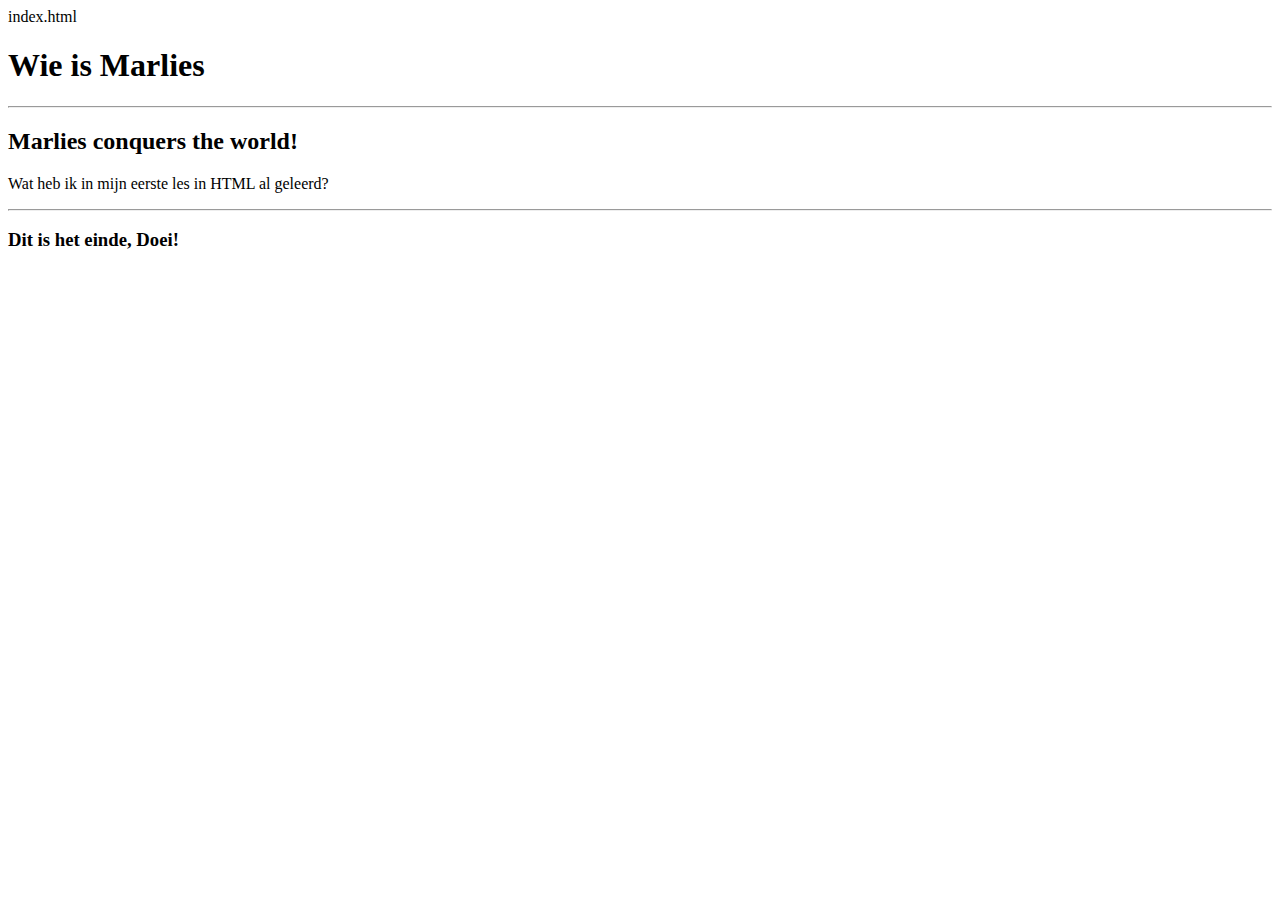
<file: index.html>
index.html
<!DOCTYPE html>
<html>
    <head>
        <title> Mijn eerst HTML pagina </title>
    </head>
    <body>
       <h1> Wie is Marlies </h1>
       <hr></hr>
       <h2> Marlies conquers the world! </h2>
       <p> Wat heb ik in mijn eerste les in HTML al geleerd? </p>
        <hr></hr>
       <h3> Dit is het einde, Doei! </h3>
    </body>
</html>
</file>
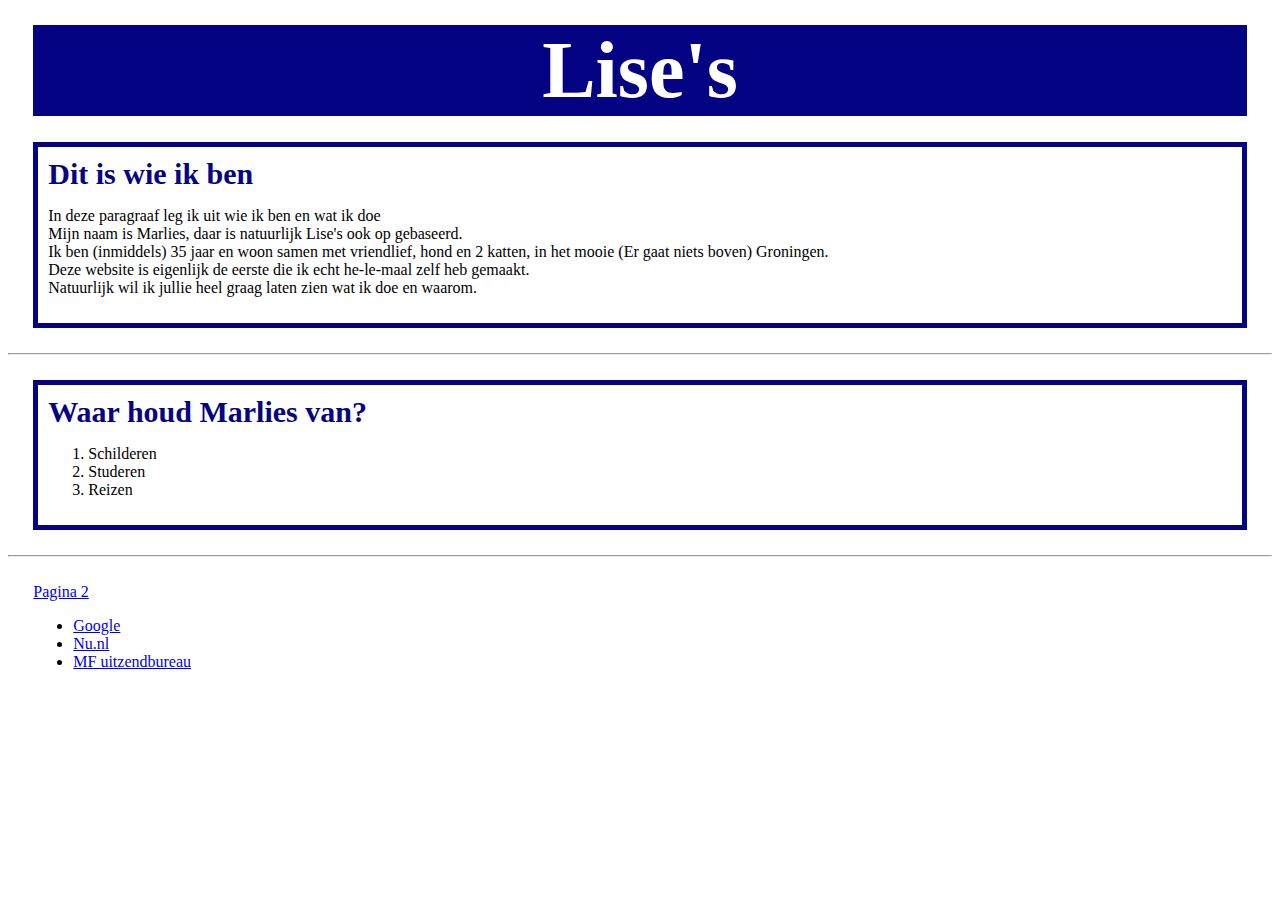
<file: CSS_002/index.html>
<!DOCTYPE html>
<html>
    <head>
        <!-- hier zet je de code in de head tags -->
        <title> Lise's </title>
        <link rel="stylesheet" type="text/css" href="styles.css">
    </head>
    <body>
        <header>
            <h1 id="blue-background"> Lise's </h1>
        </header>
    <main>
        <section class="blue-border">
            <h2> Dit is wie ik ben</h2>
            <p>In deze paragraaf leg ik uit wie ik ben en wat ik doe <br> Mijn naam is Marlies, daar is natuurlijk Lise's ook op gebaseerd. <br> Ik ben (inmiddels) 35 jaar en woon samen met vriendlief, hond en 2 katten, in het mooie (Er gaat niets boven) Groningen. <br> Deze website is eigenlijk de eerste die ik echt he-le-maal zelf heb gemaakt. <br> Natuurlijk wil ik jullie heel graag laten zien wat ik doe en waarom.</p>
        </section>
        <hr>
        <section class="blue-border">
            <h2>Waar houd Marlies van?</h2>
            <ol>
                <li>Schilderen</li>
                <li>Studeren</li>
                <li>Reizen</li>
            </ol>
        </section>
    </main>
        <hr>
        <footer>
        <nav>
            <a href="pagina_2.html">Pagina 2</a>
            <ul>
                <li> <a href="http://www.google.com" target="blanc">Google</a></li>
                <li> <a href="http://www.nu.nl" target="blanc">Nu.nl</a></li>
                <li> <a href="http://www.mf.nl" target="blanc">MF uitzendbureau</a></li>
            </ul>
        </nav>
        </footer>
       <!-- hier zet je de code in de body tags-->
    </body>
</html>
</file>
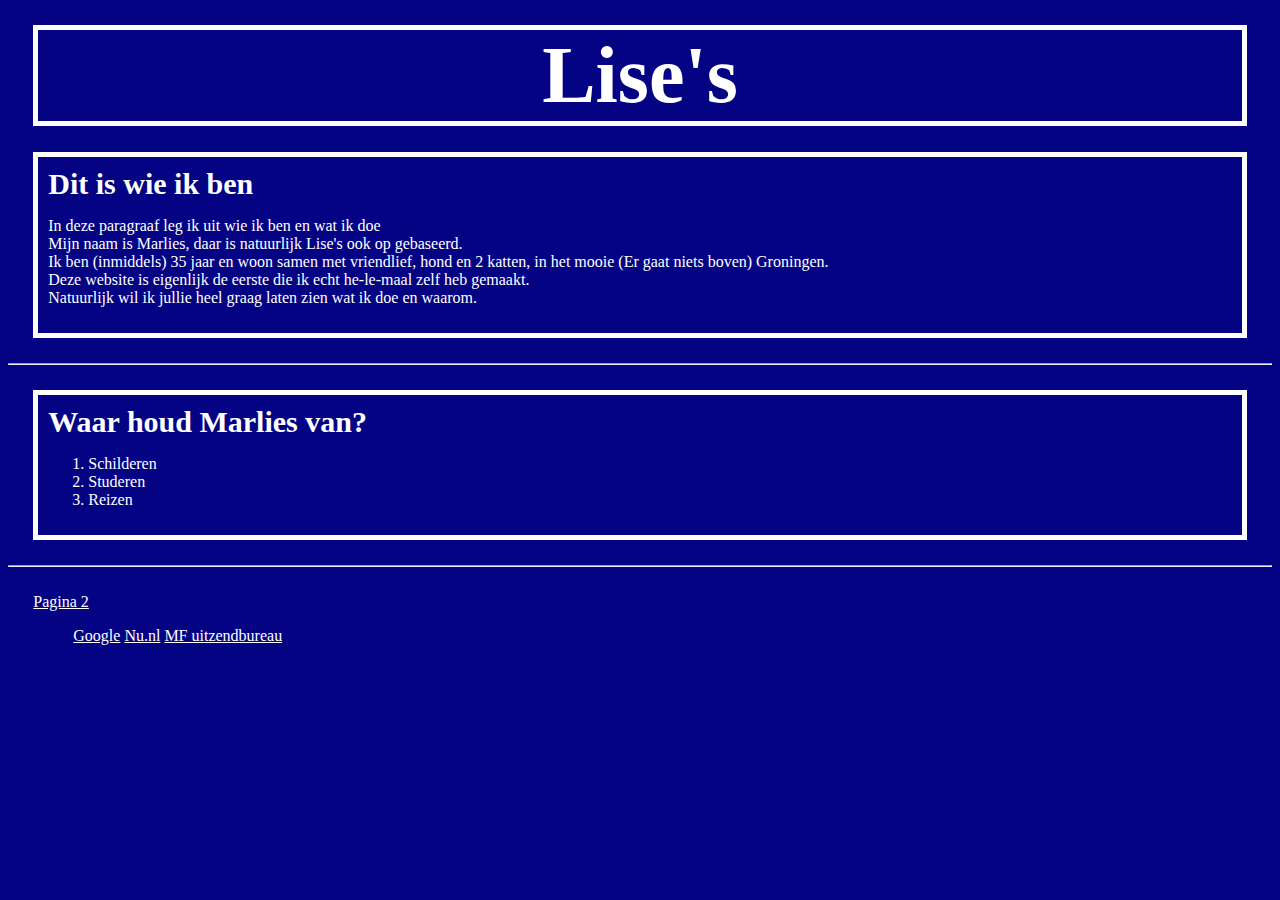
<file: CSS_003_Mobile/index.html>
<!DOCTYPE html>
<html>
    <head>
        <!-- hier zet je de code in de head tags -->
        <title> Lise's </title>
        <link rel="stylesheet" type="text/css" href="styles.css">
    </head>
    <body>
        <header>
            <h1 id="blue-background"> Lise's </h1>
        </header>
    <main>
        <section class="blue-border">
            <h2> Dit is wie ik ben</h2>
            <p>In deze paragraaf leg ik uit wie ik ben en wat ik doe <br> Mijn naam is Marlies, daar is natuurlijk Lise's ook op gebaseerd. <br> Ik ben (inmiddels) 35 jaar en woon samen met vriendlief, hond en 2 katten, in het mooie (Er gaat niets boven) Groningen. <br> Deze website is eigenlijk de eerste die ik echt he-le-maal zelf heb gemaakt. <br> Natuurlijk wil ik jullie heel graag laten zien wat ik doe en waarom.</p>
        </section>
        <hr>
        <section class="blue-border">
            <h2>Waar houd Marlies van?</h2>
            <ol>
                <li>Schilderen</li>
                <li>Studeren</li>
                <li>Reizen</li>
            </ol>
        </section>
    </main>
        <hr>
        <footer>
        <nav>
            <a href="pagina_2.html">Pagina 2</a>
            <ul>
                <li class="inline"> <a href="http://www.google.com" target="blanc">Google</a></li>
                <li class="inline"> <a href="http://www.nu.nl" target="blanc">Nu.nl</a></li>
                <li class="inline"> <a href="http://www.mf.nl" target="blanc">MF uitzendbureau</a></li>
            </ul>
        </nav>
        </footer>
       <!-- hier zet je de code in de body tags-->
    </body>
</html>
</file>
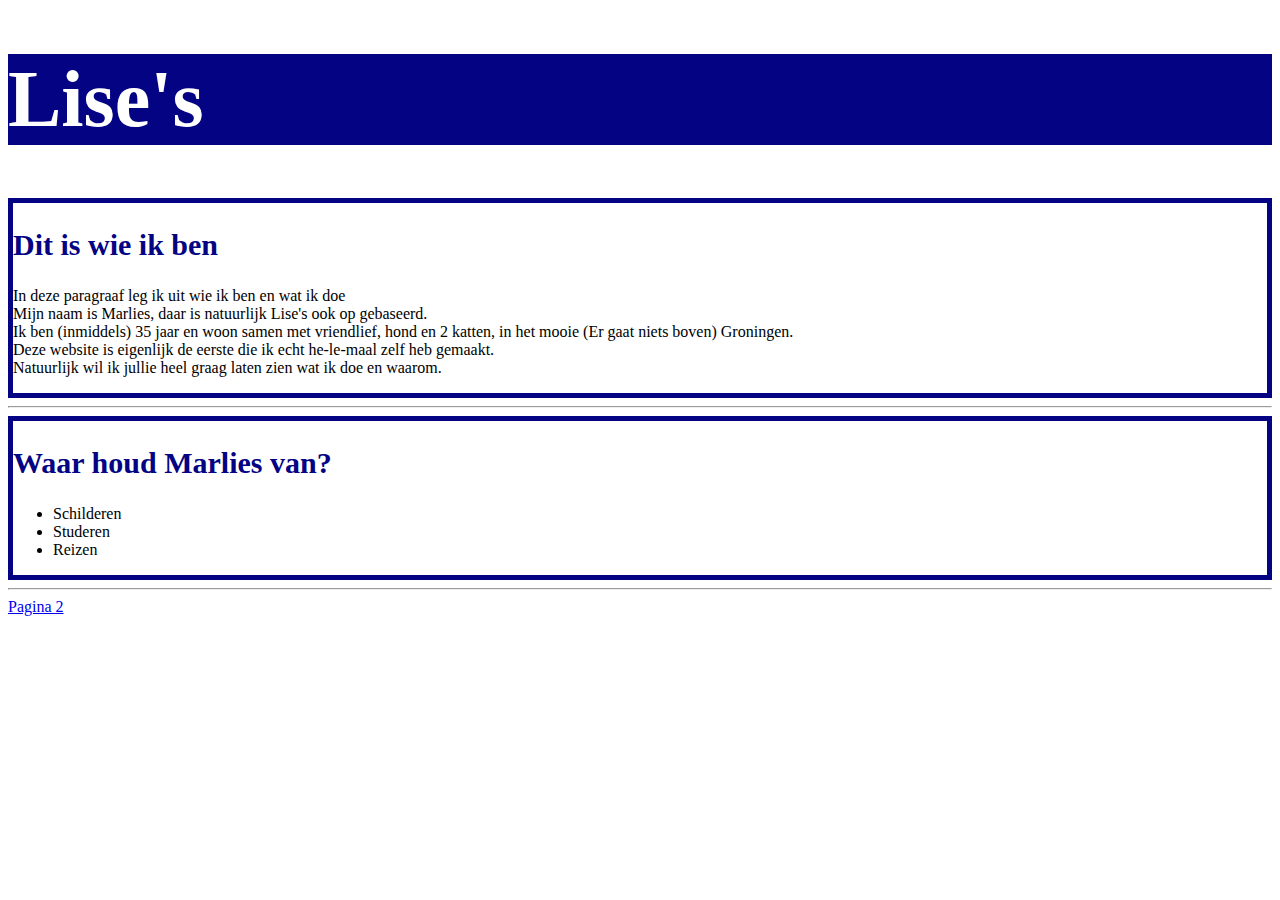
<file: Herhaling_CSS/index.html>
<!DOCTYPE html>
<html>
    <head>
        <!-- hier zet je de code in de head tags -->
        <title> Lise's </title>
        <link rel="stylesheet" type="text/css" href="styles.css">
    </head>
    <body>
        <header>
        <h1 id="blue-background"> Lise's </h1>
    </header>
    <main>
        <section class="blue-border">
        <h2> Dit is wie ik ben</h2>
        <p>In deze paragraaf leg ik uit wie ik ben en wat ik doe <br> Mijn naam is Marlies, daar is natuurlijk Lise's ook op gebaseerd. <br> Ik ben (inmiddels) 35 jaar en woon samen met vriendlief, hond en 2 katten, in het mooie (Er gaat niets boven) Groningen. <br> Deze website is eigenlijk de eerste die ik echt he-le-maal zelf heb gemaakt. <br> Natuurlijk wil ik jullie heel graag laten zien wat ik doe en waarom.</p>
            </section>
        <hr>
        <section class="blue-border">
            <h2>Waar houd Marlies van?</h2>
            <ul>
                <li>Schilderen</li>
                <li>Studeren</li>
                <li>Reizen</li>
            </ul>
        </section>
        </main>
            <hr>
            <footer>
                <nav>
            <a href="pagina_2.html">Pagina 2</a>
        </nav>
        </footer>
       <!-- hier zet je de code in de body tags-->
    </body>
</html>
</file>
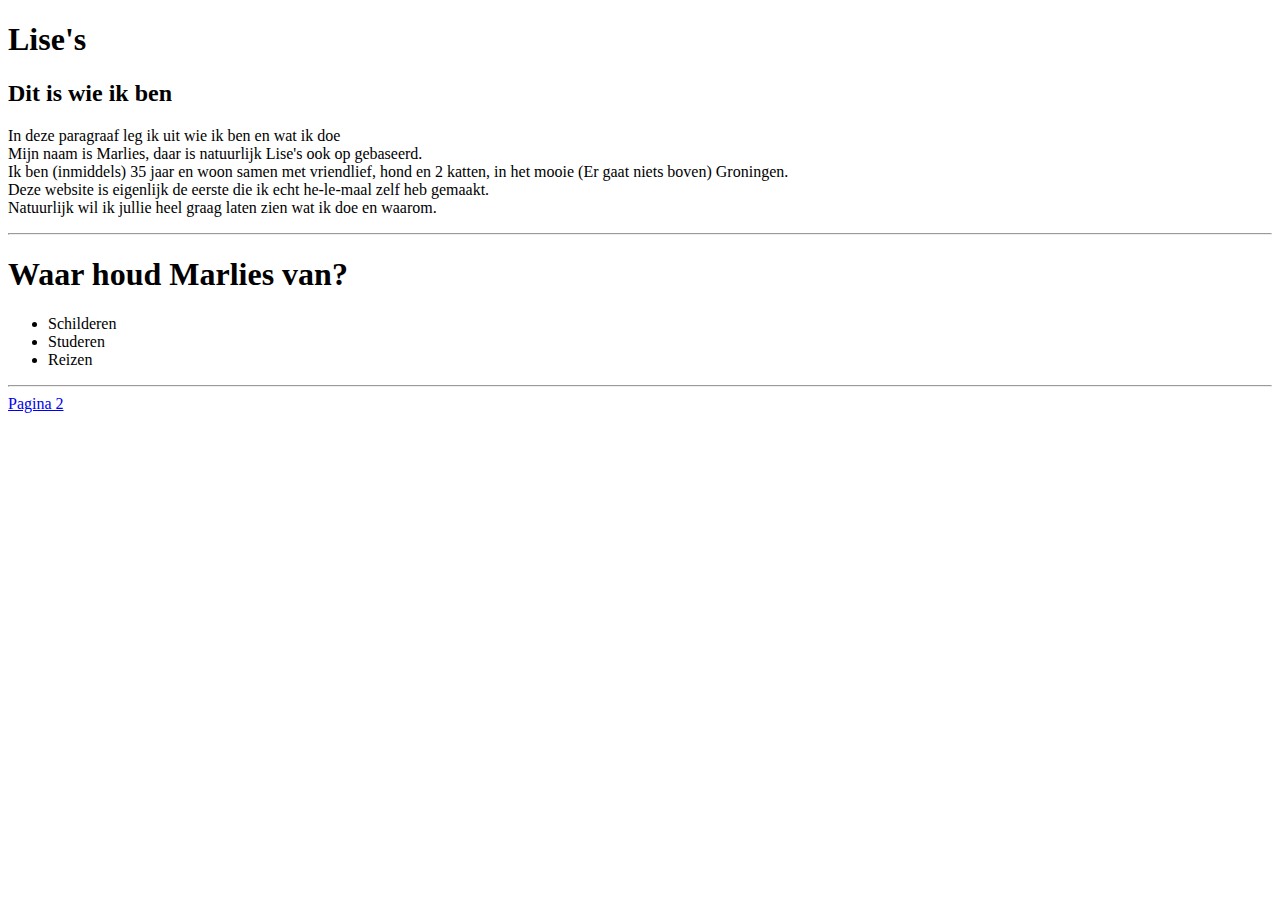
<file: Herhaling_HTML_Lise's/index.html>
<!DOCTYPE html>
<html>
    <head>
        <!-- hier zet je de code in de head tags -->
        <title> Lise's </title>
    </head>
    <body>
        <h1> Lise's </h1>
        <h2> Dit is wie ik ben</h2>
        <p>In deze paragraaf leg ik uit wie ik ben en wat ik doe <br> Mijn naam is Marlies, daar is natuurlijk Lise's ook op gebaseerd. <br> Ik ben (inmiddels) 35 jaar en woon samen met vriendlief, hond en 2 katten, in het mooie (Er gaat niets boven) Groningen. <br> Deze website is eigenlijk de eerste die ik echt he-le-maal zelf heb gemaakt. <br> Natuurlijk wil ik jullie heel graag laten zien wat ik doe en waarom.</p>
            <hr>
            <h1>Waar houd Marlies van?</h1>
            <ul>
                <li>Schilderen</li>
                <li>Studeren</li>
                <li>Reizen</li>
            </ul>
            <hr>
            <a href="pagina_2.html">Pagina 2</a>
       <!-- hier zet je de code in de body tags-->
    </body>
</html>
</file>
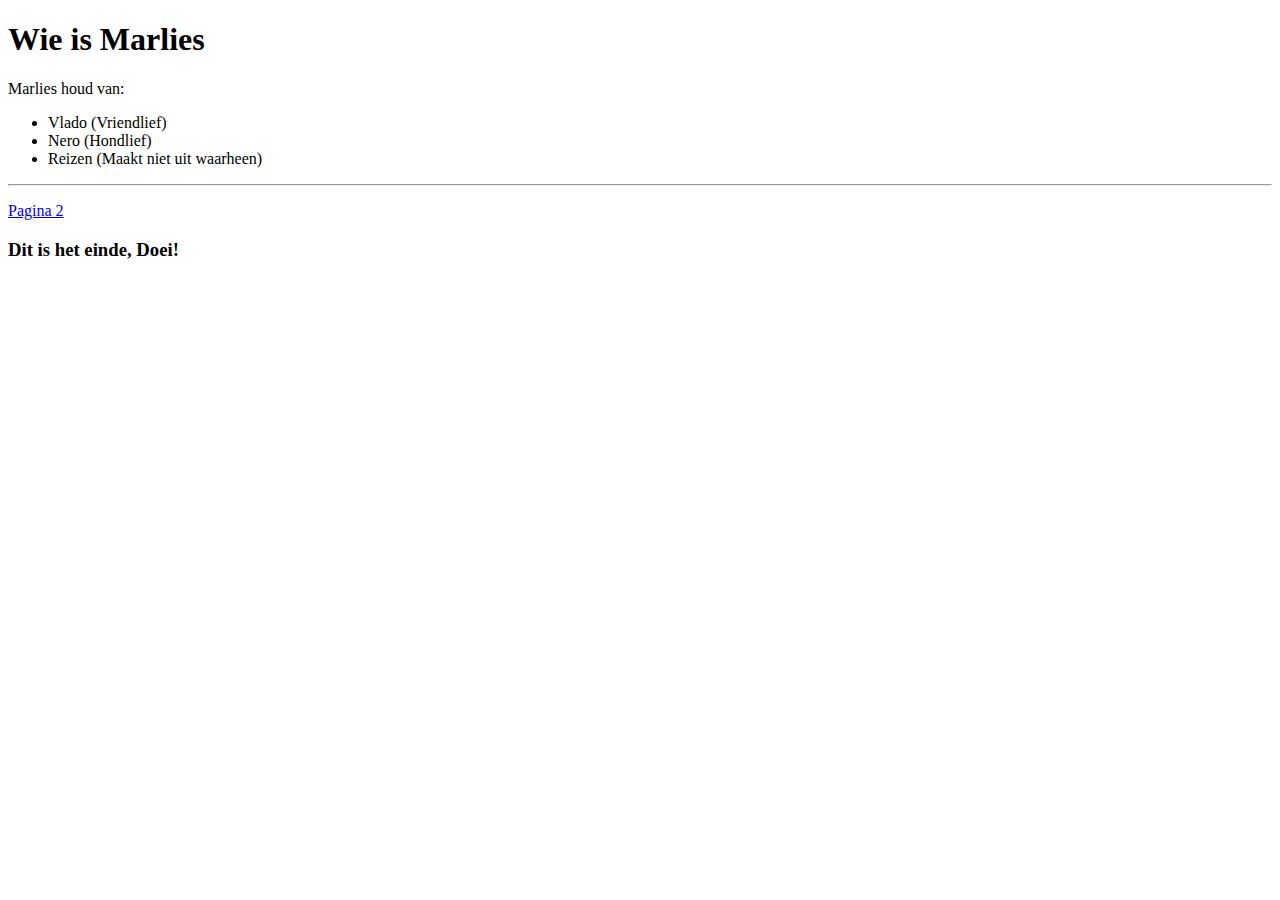
<file: 2e opdracht.html>
<!DOCTYPE html>
<html>
    <head>
        <title> Mijn eerste HTML pagina </title>
    </head>
    <body>
       <h1> Wie is Marlies </h1>
        <p>Marlies houd van:</p>
       <ul>
           <li>Vlado (Vriendlief)</li>
           <li>Nero (Hondlief)</li>
           <li>Reizen (Maakt niet uit waarheen)</li>
       </ul>
       <hr></hr>
       <a href="C:\Users\marli\Documents\Winc_Academy\1e_HTML_pagina\About.html" target="_blank"><p>Pagina 2</p></a>
       <h3> Dit is het einde, Doei! </h3>
    </body>
</html>
</file>
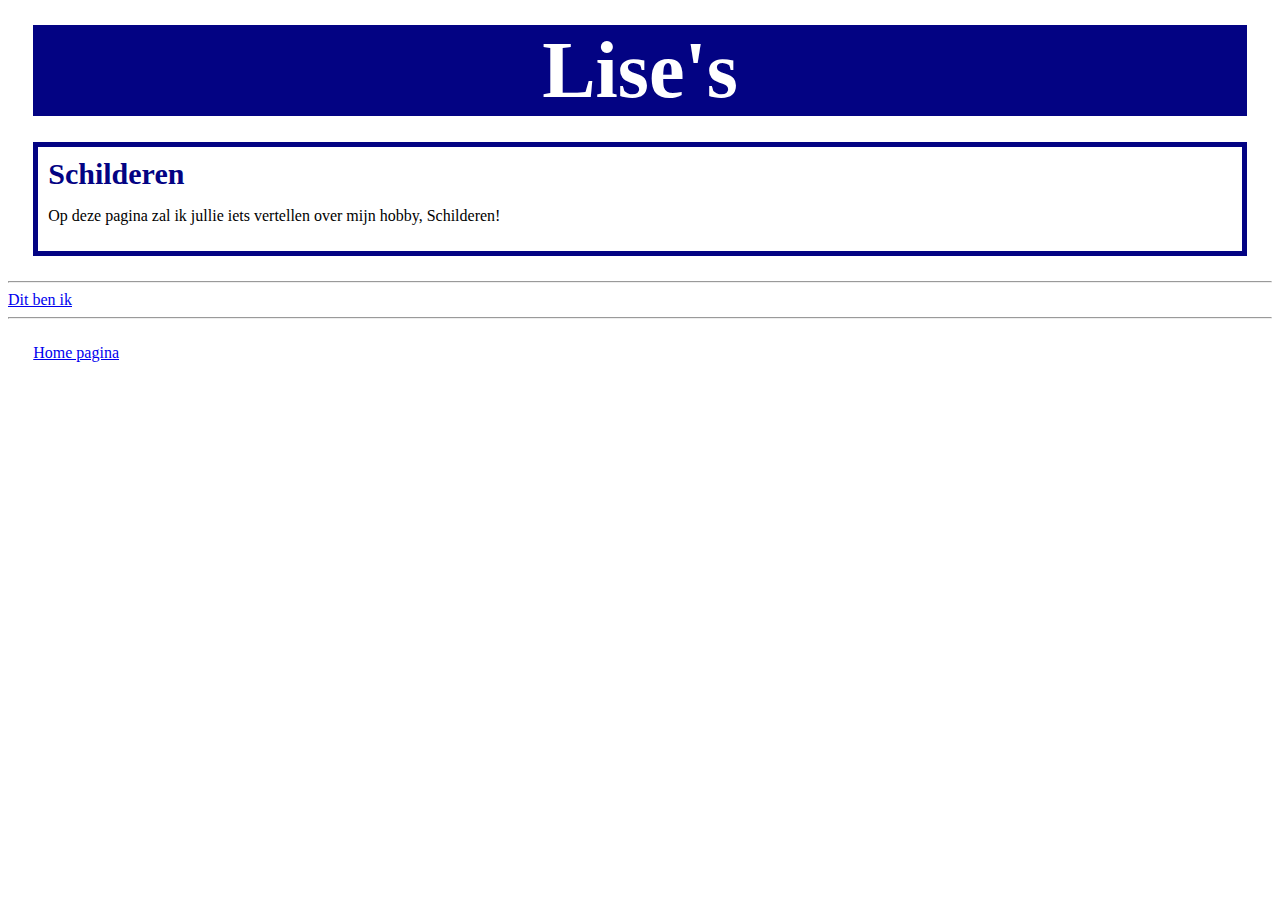
<file: CSS_002/pagina_2.html>
<!DOCTYPE html>
<html>
    <head>
        <!-- hier zet je de code in de head tags -->
        <title> Lise's 2e pagina</title>
        <link rel="stylesheet" type="text/css" href="styles.css">
    </head>
    <body>
        <header>
            <h1 id="blue-background"> Lise's </h1>
        </header>
        <section class="blue-border">
        <h2> Schilderen</h2>
        <p>Op deze pagina zal ik jullie iets vertellen over mijn hobby, Schilderen!</p>
    </section>
        <hr>
        <section>
        <a href="Marlies in Slovenië.jpg" target="_blank">Dit ben ik</a>
    </section>
        <hr>
        <footer>
            <nav>
        <a href="index.html">Home pagina</a>
    </nav>
    </footer>
       <!-- hier zet je de code in de body tags-->
    </body>
</html>
</file>
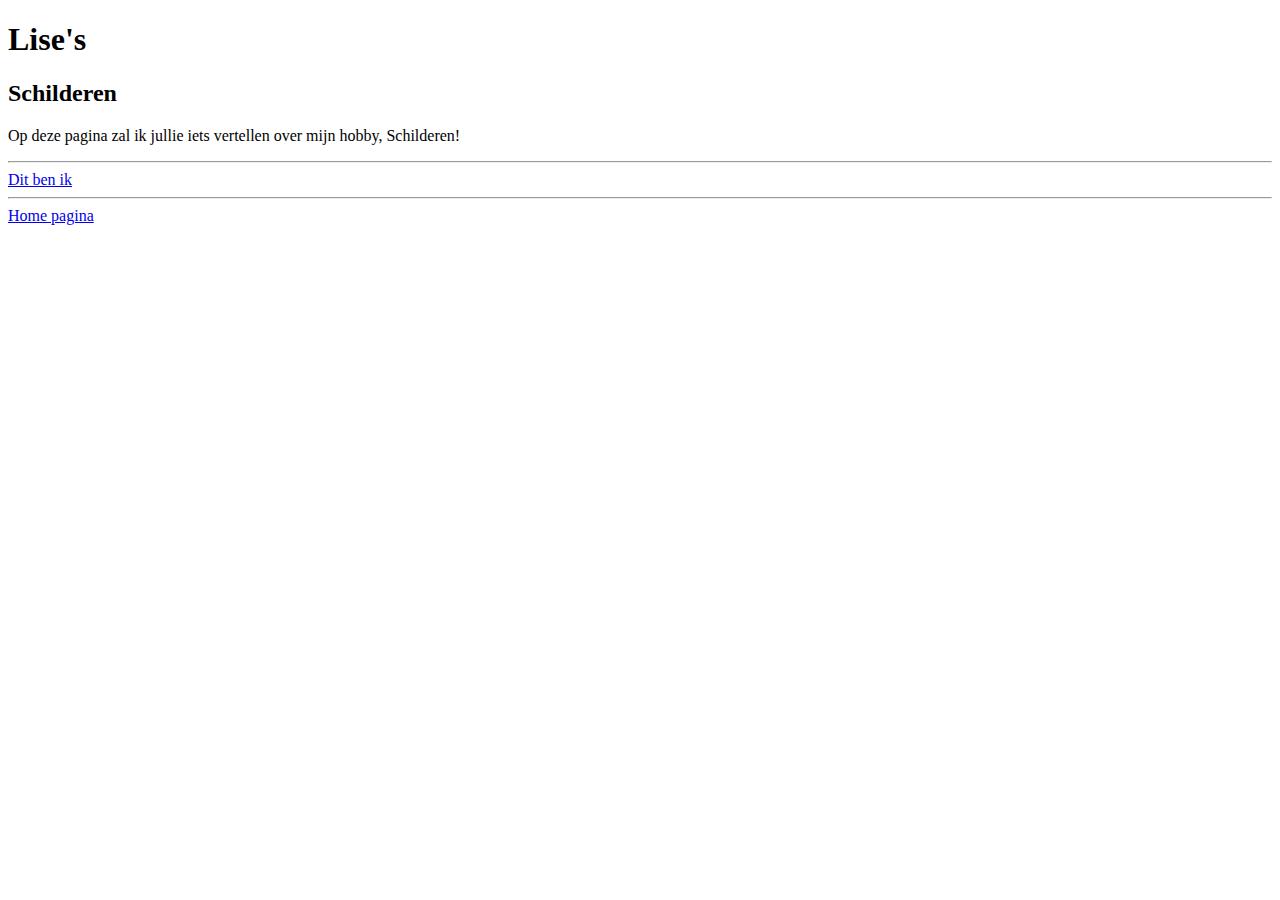
<file: Herhaling_HTML_Lise's/pagina_2.html>
<!DOCTYPE html>
<html>
    <head>
        <!-- hier zet je de code in de head tags -->
        <title> Lise's 2e pagina</title>
    </head>
    <body>
        <h1> Lise's </h1>
        <h2> Schilderen</h2>
        <p>Op deze pagina zal ik jullie iets vertellen over mijn hobby, Schilderen!</p>
        <hr>
        <a href="Marlies in Slovenië.jpg" target="_blank">Dit ben ik</a>
        <hr>
        <a href="index.html">Home pagina</a>
       <!-- hier zet je de code in de body tags-->
    </body>
</html>
</file>
<file: CSS_002/styles.css>
body { 
    color: black;
}
.blue-border {
    border: 5px solid rgb(3, 3, 131);
    margin: 2%;
    padding: 10px;
}
#blue-background {
    background-color: rgb(3, 3, 131);
    font-size: 80px
}
h1 {
    color: white;
    text-align: center;
    margin: 2%;
}
h2 {
    color:rgb(3, 3, 131);
    font-size: 30px;
    margin: auto;
}
Body {
    font-family:"georgia";
}
footer {
    margin: 2%;
}
</file>
<file: CSS_003_Mobile/styles.css>
body { 
    color: black;
}
.blue-border {
    border: 5px solid rgb(3, 3, 131);
    margin: 2%;
    padding: 10px;
}
#blue-background {
    background-color: rgb(3, 3, 131);
    font-size: 80px
}
h1 {
    color: white;
    text-align: center;
    margin: 2%;
}
h2 {
    color:rgb(3, 3, 131);
    font-size: 30px;
    margin: auto;
}
Body {
    font-family:"Fredericka the great";
}
footer {
    margin: 2%;
}
.inline {
    display: inline;
}
@media (min-width: 1024px) {
    a{
        background-color: rgb(3, 3, 131);
        color: white;
        font-size: 16px;
    }
    body{
        background-color: rgb(3, 3, 131);
        color: white;
        font-size: 16px;        
    }
    h1
    {
        border: 5px solid white;
    }
    h2
    {
        color: white;
    }
    .blue-border{
        border: 5px solid white;
    }
}
</file>
<file: Herhaling_CSS/styles.css>
body { 
    color: black;
}
.blue-border {
    border: 5px solid rgb(3, 3, 131);
}
#blue-background {
    background-color: rgb(3, 3, 131);
    font-size: 80px
}
h1 {
    color: white;
}
h2 {
    color:rgb(3, 3, 131)
}
h2 {
    font-size: 30px
}
Body {
    font-family:"georgia";

}
</file>
